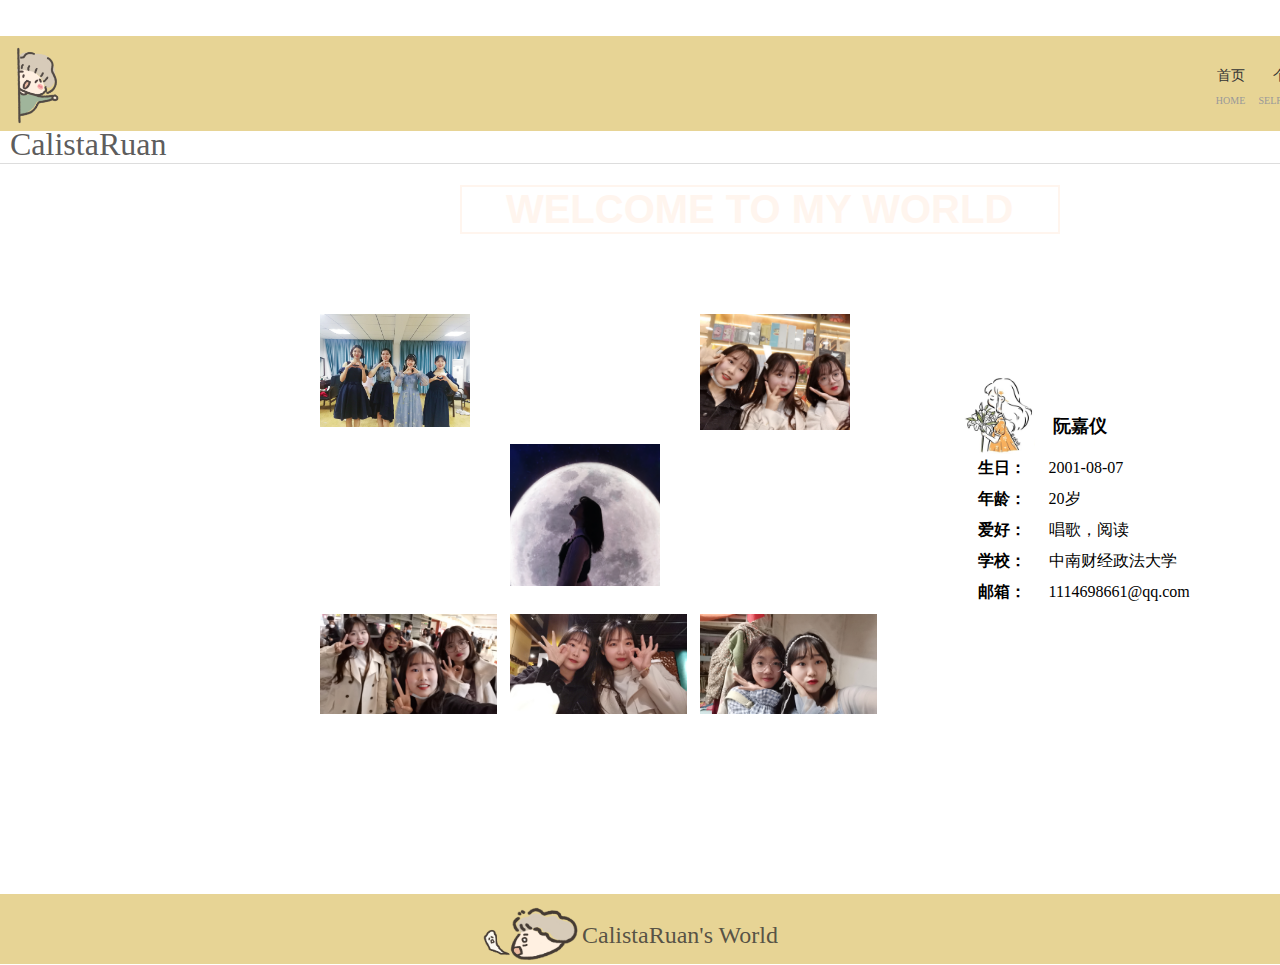
<file: index.html>
<!DOCTYPE html>
<html lang="en">
<head>
    <meta charset="UTF-8">
    <meta http-equiv="X-UA-Compatible" content="IE=edge">
    <meta name="viewport" content="width=device-width, initial-scale=1.0">
    <title>Document</title>
    <link rel="stylesheet" href="CSS/index.css">
</head>
<body>
    <!-- 页眉 -->
    <div class="topfirst">
    <header class="header animation"> 
        <div class="top">
            <!-- 搜索提交转到首页 -->
            <div class="searcher">
            
                    <input type="text" name="keyword" placeholder=" 请输入关键词搜索" >
               
            </div>
        </div>
        <div class="mainMenu">
            <div class="top-pic">
                <img src="img/首页页眉.png">
                <br>
                <p>
                    CalistaRuan
                </p>
            </div>
            <!-- 导航区 -->
            <nav class="navigation">
                <ul class="navigation-item">
                    <li class="nav-first">
                        <a href="index.html" target="_self">
                            <div>
                            <p>首页</p>
                            <span>HOME</span>
                            </div>
                        </a>
                    </li>
                 
                    <li class="nav-item">
                        <a href="self-introduce.html" target="_self">
                            <div>
                            <p>个人介绍</p>
                            <span>SELF-INTRODUCE</span>
                            </div>
                        </a>
                    </li>
                 
                    <li class="nav-item">
                        <a href="experience.html" target="_self">
                            <div>
                            <p>演出经历</p>
                            <span>EXPERIENCE</span>
                            </div>
                        </a>
                    </li>
                 
                    <li class="nav-item">
                        <a href="contact.html" target="_self">
                            <div>
                            <p>联系我</p>
                            <span>CONTACT ME</span>
                            </div>
                        </a>
                    </li>
                </ul>
            </nav>
        </div>
    </header>
</div>
    <div class="inner-content">
        <br><br><br><br><br>
        <!-- 欢迎文字 -->
        <div class="huanying">
            <div class="welcome">
                <h2>
                    WELCOME TO MY WORLD
                </h2>
            </div>
        </div>
        <div class="self">
            <div class="infor">
                <div class="self-picture">
                    <div class="space">
                        <!-- 左边是个人介绍的图片 -->
                        <div class="pic-top">
                            <div class="pic"> 
                                <img src="img/个人介绍3.jpg" alt="个人照">
                            </div>
                            <div class="pic">
                            </div>
                            <div class="pic">
                                <img src="img/个人介绍4.jpg" alt="个人照">
                            </div>
                        </div>
                        <div class="pic-mid">
                            <img src="img/个人介绍1.jpg" alt="个人照">
                        </div>
                        <div class="pic-bottom">
                            <div class="pic">
                                <img src="img/个人介绍5.jpg" alt="个人照">
                            </div>
                            <div class="pic">
                                <img src="img/个人介绍6.jpg" alt="个人照">
                            </div>
                            <div class="pic">
                                <img src="img/个人介绍7.jpg" alt="个人照">
                            </div>
                        </div>
                    </div>
                </div>
                <!-- 右边是个人基本信息 -->
                <div class="self-word">
                    <div>
                        <div class="in-pic">
                            <img src="img/插图1.jpg" alt="插图">
                        </div>
                        <div class="name">
                            <h3>
                                阮嘉仪
                            </h3>
                        </div>
                    </div>
                    <div class="item">
                        <ul>
                            <li>
                                <span>
                                    <label>生日：</label>
                                    2001-08-07
                                </span>
                            </li>
                            <li>
                                <span>
                                    <label>年龄： </label>
                                    20岁
                                </span>
                            </li>
                            <li>
                                <span>
                                    <label>爱好：</label>
                                    唱歌，阅读
                                </span>
                            </li>
                            <li>
                                <span>
                                    <label>学校：</label>
                                    中南财经政法大学
                                </span>
                            </li>
                            <li>
                                <span>
                                    <label>邮箱：</label>
                                    1114698661@qq.com
                                </span>
                            </li>
                        </ul>
                    </div>
                </div>
            </div>
        </div>
    </div>
    <!-- 页脚区 -->
    <footer>
        <div class="inner">
            <div class="yejiao">
                <img src="img/首页页脚.png" alt="页脚">
                <br>
                <p>
                    CalistaRuan's World
                </p>
            </div>
        </div>
    </footer>
</body>
</html>
</file>
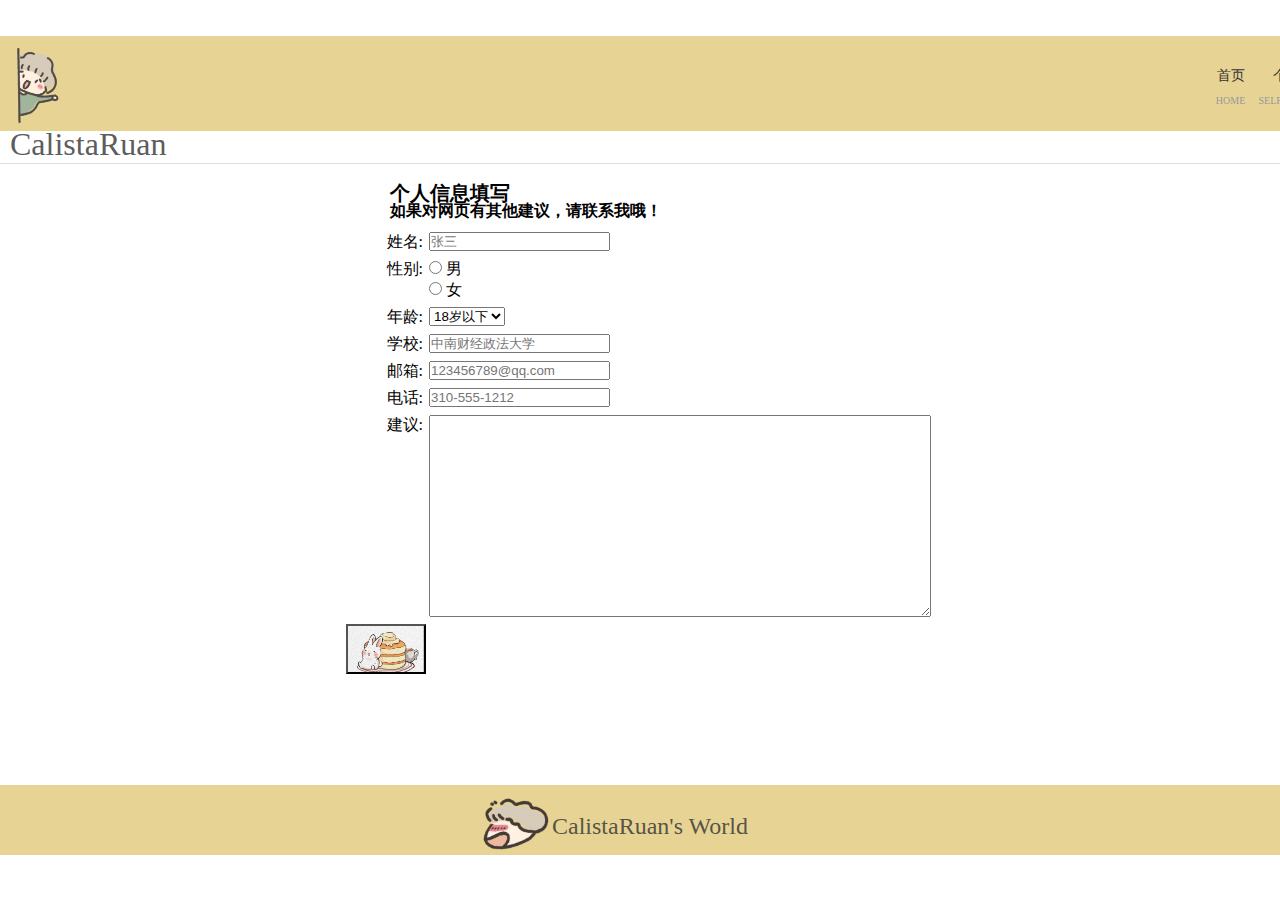
<file: contact.html>
<!DOCTYPE html>
<html lang="en">
<head>
    <meta charset="UTF-8">
    <meta http-equiv="X-UA-Compatible" content="IE=edge">
    <meta name="viewport" content="width=device-width, initial-scale=1.0">
    <title>Document</title>
    <link rel="stylesheet" href="CSS/contact.css">
</head>
<body>
   <!-- 页眉 -->
   <div class="topfirst">
    <header class="header animation"> 
        <div class="top">
            <!-- 搜索提交转到首页 -->
            <div class="searcher">
            
                    <input type="text" name="keyword" placeholder=" 请输入关键词搜索" >
               
            </div>
        </div>
        <div class="mainMenu">
            <div class="top-pic">
                <img src="img/首页页眉.png">
                <br>
                <p>
                    CalistaRuan
                </p>
            </div>
            <!-- 导航区 -->
            <nav class="navigation">
                <ul class="navigation-item">
                    <li class="nav-first">
                        <a href="index.html" target="_self">
                            <div>
                            <p>首页</p>
                            <span>HOME</span>
                            </div>
                        </a>
                    </li>
                 
                    <li class="nav-item">
                        <a href="self-introduce.html" target="_self">
                            <div>
                            <p>个人介绍</p>
                            <span>SELF-INTRODUCE</span>
                            </div>
                        </a>
                    </li>
                 
                    <li class="nav-item">
                        <a href="experience.html" target="_self">
                            <div>
                            <p>演出经历</p>
                            <span>EXPERIENCE</span>
                            </div>
                        </a>
                    </li>
                 
                    <li class="nav-item">
                        <a href="contact.html" target="_self">
                            <div>
                            <p>联系我</p>
                            <span>CONTACT ME</span>
                            </div>
                        </a>
                    </li>
                </ul>
            </nav>
        </div>
    </header>
</div>
<!-- 表单-主要是意见反馈 -->
<div class="inner-content">
    <br><br><br><br>
    <div class="biaodan">
        <div class="top-word">
            <br>
            <h1>个人信息填写</h1>
            <h2>如果对网页有其他建议，请联系我哦！</h2>
        </div>

        <div class="input-tabel">
            <form action="" method="post">
                <div class="tableRow">
                    <p> 姓名: </p>
                    <p> <input type="text" name="name" value="" placeholder="张三" required> </p>
                </div>
                <div class="tableRow">
                    <p> 性别: </p>
                    <p>
                        <input type="radio" name="sex" value="男"> 男<br>
                        <input type="radio" name="sex" value="女"> 女
                    </p>
                </div>
                <div class="tableRow">
                    <p>
                    年龄:
                    </p>
                    <p>
                        <select name="age">
                        <option value="18岁以下">18岁以下</option>
                        <option value="18-25">18-25</option>
                        <option value="25岁以上">25岁以上</option>
                        </select>
                    </p>
                </div>
                <div class="tableRow">
                    <p> 学校: </p>
                    <p> <input type="text" name="University" value="" placeholder="中南财经政法大学" required> </p>
                </div>
                <div class="tableRow">
                    <p> 邮箱: </p>
                    <p> <input type="email" name="Email" value="" placeholder="123456789@qq.com" required> </p>
                </div>
                <div class="tableRow">
                    <p> 电话: </p>
                    <p> <input type="tel" name="phone" value="" placeholder="310-555-1212" required> </p>
                </div>
                <div class="tableRow">
                    <p> 建议: </p>
                    <p>
                        <textarea name="advice"></textarea>
                    </p>
                </div>
                <div class="tableRow">
                     <input type="submit" value="      " style="height: 50px; width:80px;background: url(img/button.jpg); background-size: cover;">
                </div>
            </form>
        </div>
    </div>
    <br>
</div>
<!-- 页脚 -->
<footer>
    <div class="inner">
        <div class="yejiao">
            <img src="img/联系页脚.png" alt="页脚">
            <br>
            <p>
                CalistaRuan's World
            </p>
        </div>
    </div>
</footer>
</body>
</html>
</file>
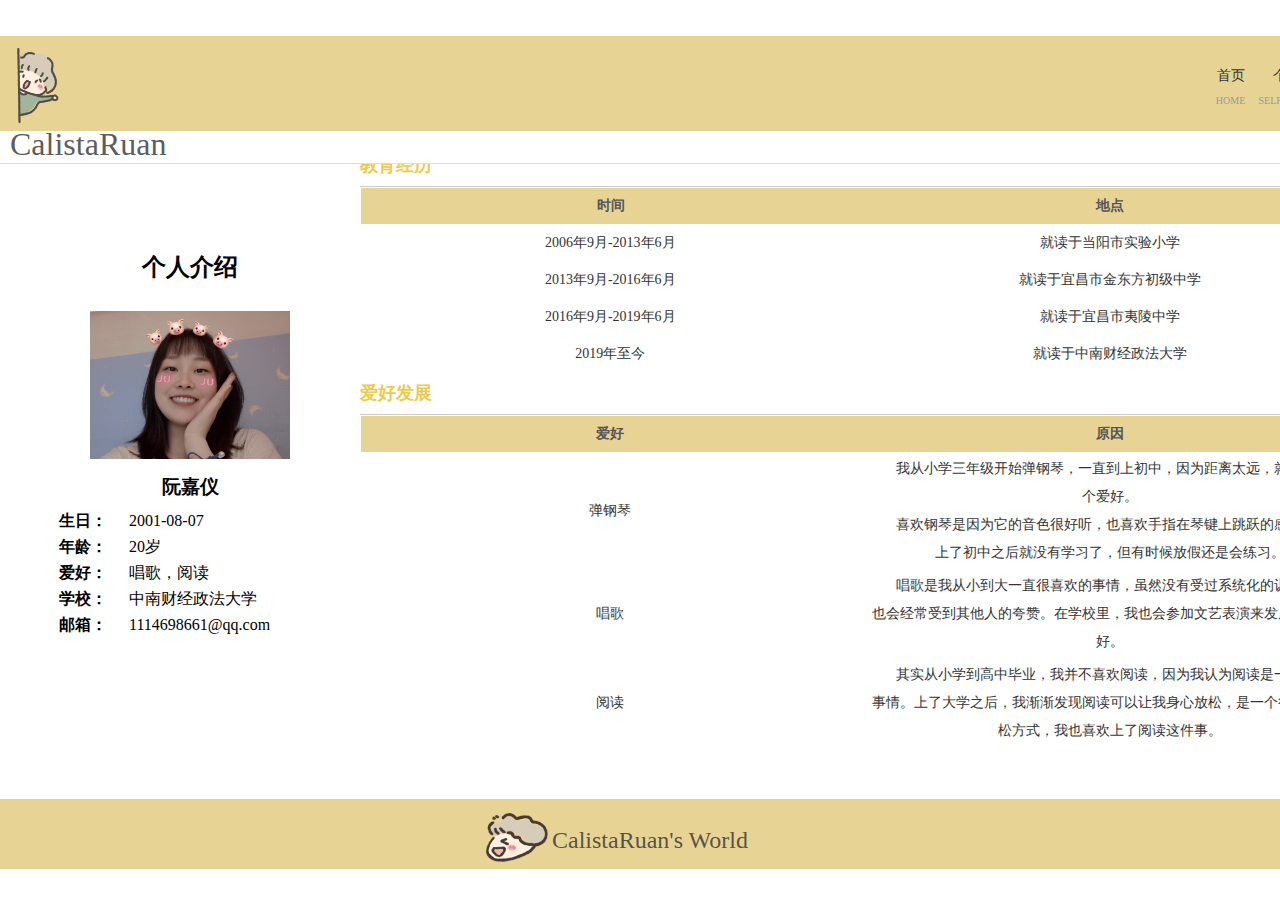
<file: self-introduce.html>
<!DOCTYPE html>
<html lang="en">
<head>
    <meta charset="UTF-8">
    <meta http-equiv="X-UA-Compatible" content="IE=edge">
    <meta name="viewport" content="width=device-width, initial-scale=1.0">
    <title>Document</title>
    <link rel="stylesheet" href="CSS/self-introduce.css">
</head>
<body>
   <!-- 页眉 -->
   <div class="topfirst">
    <header class="header animation"> 
        <div class="top">
            <!-- 搜索提交转到首页 -->
            <div class="searcher">
            
                    <input type="text" name="keyword" placeholder=" 请输入关键词搜索" >
               
            </div>
        </div>
        <div class="mainMenu">
            <!-- 左边是我的法语名 -->
            <div class="top-pic">
                <img src="img/首页页眉.png">
                <br>
                <p>
                    CalistaRuan
                </p>
            </div>
            <!-- 导航区 -->
            <nav class="navigation">
                <ul class="navigation-item">
                    <li class="nav-first">
                        <a href="index.html" target="_self">
                            <div>
                            <p>首页</p>
                            <span>HOME</span>
                            </div>
                        </a>
                    </li>
                 
                    <li class="nav-item">
                        <a href="self-introduce.html" target="_self">
                            <div>
                            <p>个人介绍</p>
                            <span>SELF-INTRODUCE</span>
                            </div>
                        </a>
                    </li>
                 
                    <li class="nav-item">
                        <a href="experience.html" target="_self">
                            <div>
                            <p>演出经历</p>
                            <span>EXPERIENCE</span>
                            </div>
                        </a>
                    </li>
                 
                    <li class="nav-item">
                        <a href="contact.html" target="_self">
                            <div>
                            <p>联系我</p>
                            <span>CONTACT ME</span>
                            </div>
                        </a>
                    </li>
                </ul>
            </nav>
        </div>
    </header>
</div>
    <div class="inner-content">
        <!-- 左边是我的个人介绍 -->
        <div class="self-introduce">
            <h2>个人介绍</h2>
            <br><br>
            <p>
              <img src="img/个人介绍2.jpg" alt="个人照片">
            </p>
            <br>
            <h3>阮嘉仪</h3>
            <br>
            <div class="item">
                <ul>
                    <li>
                        <span>
                            <label>生日：</label>
                            2001-08-07
                        </span>
                    </li>
                    <li>
                        <span>
                            <label>年龄：</label>
                            20岁
                        </span>
                    </li>
                    <li>
                        <span>
                            <label>爱好：</label>
                            唱歌，阅读
                        </span>
                    </li>
                    <li>
                        <span>
                            <label>学校：</label>
                            中南财经政法大学
                        </span>
                    </li>
                    <li>
                        <span>
                            <label>邮箱：</label>
                            1114698661@qq.com
                        </span>
                    </li>
                </ul>
            </div>
        </div>
        <div class="education">
            <div class="education-content">
                <!-- 表格1是我的教育经历 -->
                <div class="sheet-head">
                    <ul>
                        <li class="head-title">
                            <h2>教育经历</h2>
                        </li>
                    </ul>
                </div>
                <div class="sheet-body">
                    <table class="table1">
                        <tbody>
                            <tr>
                                <td class="td-head">
                                    <span>时间</span>
                                </td>
                                <td class="td-head">
                                    <span>
                                        地点
                                    </span>
                                </td>
                            </tr>
                            <tr>
                                <td class="td-body">
                                    <a>
                                        2006年9月-2013年6月
                                    </a>
                                </td>
                                <td class="td-body">
                                    <a>
                                        就读于当阳市实验小学
                                    </a>
                                </td>
                            </tr>
                            <tr>
                                <td class="td-body">
                                    <a>
                                        2013年9月-2016年6月
                                    </a>
                                </td>
                                <td class="td-body">
                                    <a>
                                        就读于宜昌市金东方初级中学
                                    </a>
                                </td>
                            </tr>
                            <tr>
                                <td class="td-body">
                                    <a>
                                        2016年9月-2019年6月
                                    </a>
                                </td>
                                <td class="td-body">
                                    <a>
                                        就读于宜昌市夷陵中学
                                    </a>
                                </td>
                                </tr>
                            <tr>
                                <td class="td-body">
                                    <a>
                                        2019年至今
                                    </a>
                                </td>
                                <td class="td-body">
                                    <a>
                                        就读于中南财经政法大学
                                    </a>
                                </td>
                            </tr>
                        </tbody>
                    </table>
                </div>
                <!-- 表格2是我的爱好发展 -->
                <div class="sheet-head">
                    <ul>
                        <li class="head-title">
                            <h2>爱好发展</h2>
                        </li>
                    </ul>
                </div>
                <div class="sheet-body">
                    <table class="table2">
                        <tbody>
                            <tr>
                                <td class="td-head">
                                    <span>爱好</span>
                                </td>
                                <td class="td-head">
                                    <span>
                                        原因
                                    </span>
                                </td>
                            </tr>
                            <tr>
                                <td class="td-body">
                                    <a>
                                        弹钢琴
                                    </a>
                                </td>
                                <td class="td-body">
                                    &nbsp;&nbsp;&nbsp;&nbsp;
                                    <a>
                                        我从小学三年级开始弹钢琴，一直到上初中，因为距离太远，就放弃了这个爱好。
                                    </a>
                                    <br>
                                    &nbsp;&nbsp;&nbsp;&nbsp;
                                    <a>
                                        喜欢钢琴是因为它的音色很好听，也喜欢手指在琴键上跳跃的感觉，虽然上了初中之后就没有学习了，但有时候放假还是会练习。
                                    </a>
                                </td>
                            </tr>
                            <tr>
                                <td class="td-body">
                                    <a>
                                        唱歌
                                    </a>
                                </td>
                                <td class="td-body">
                                    &nbsp;&nbsp;&nbsp;&nbsp;
                                    <a>
                                        唱歌是我从小到大一直很喜欢的事情，虽然没有受过系统化的训练，但是也会经常受到其他人的夸赞。在学校里，我也会参加文艺表演来发展自己的爱好。
                                    </a>
                                </td>
                            </tr>
                            <tr>
                                <td class="td-body">
                                    <a>
                                        阅读
                                    </a>
                                </td>
                                <td class="td-body">
                                    &nbsp;&nbsp;&nbsp;&nbsp;
                                    <a>
                                        其实从小学到高中毕业，我并不喜欢阅读，因为我认为阅读是一件枯燥的事情。上了大学之后，我渐渐发现阅读可以让我身心放松，是一个很有效的放松方式，我也喜欢上了阅读这件事。
                                    </a>
                                </td>
                            </tr>
                        </tbody>
                    </table>
                </div>
            </div>
        </div>
    </div>
    <!-- 页脚区 -->
    <footer>
        <div class="inner">
            <div class="yejiao">
                <img src="img/介绍页脚.png" alt="页脚">
                <br>
                <p>
                    CalistaRuan's World
                </p>
            </div>
        </div>
    </footer>
</body>
</html>
</file>
<file: CSS/index.css>
*{
    margin:             0;
    padding:            0;
}

ul li{
    list-style:         none;
}

body{
    text-align:         center;
}

a{
    text-decoration:    none;
}

.topfirst{
    height:             95px;
}

header{
    position:           absolute;
    width:              1519.2px;
    background:       #fff;
    border-bottom:      1px solid #ddd;
}

header .top{
    height:             36px;
    background-color: #fff;
}

header .top .searcher{
    margin-top:         5px;
    float:              right;
    margin-right:       35px;
}

header .top .searcher  input{
    position:           relative;
    width:              165.5px;
    height:             26px;
    line-height:        26px;
    border:             1px solid #ebebeb;
    border-radius:      28px;
    outline:            none;
    background:       #f3f3f3;
    font-size:          12px;
    color:            #333;
    padding-left:       10px;
}

.mainMenu{
    padding:            10px 10px;
    height: 75px;
    background-color: rgba(221, 194, 106, 0.708);
}

.mainMenu .top-pic{
    float:              left;
    width:              200px;
    text-align:         justify;
}
.mainMenu .top-pic img{
    height:             80px;
    width:              auto;
    float:              left;
}
.mainMenu .top-pic p{
    font-size:          xx-large;
    font-family:        '华文行楷';
    color:            rgba(49, 48, 48,0.8);
}

nav{
    float:              right;
}

nav ul {
    height:             50px;
    background:         none;
    margin-right:       10px;
}

nav ul li {
    height:             50px;
    padding:            17px 0;
    margin-left:        .2rem;
    float:              left;
    position:           relative;
    list-style:         none;
}

nav .nav-first div:hover{
    border-bottom:      solid 3px #d35131;
    color:            rgb(255, 133, 89);
}

nav .nav-item{
    vertical-align:     middle;
    line-height:        60px;
}

nav .nav-item  div:hover{
    border-bottom:      solid 2px #e23509;
    color:            coral;
}

nav ul li a{
    padding:            0;
}

nav ul li p {
    height:             25px;
    line-height:        25px;
    text-align:         center;
    font-size:          14px;
    color:            #333;
}

nav ul li span {
    height:             15px;
    line-height:        15px;
    margin:             5px;
    display:            block;
    text-align:         center;
    font-size:          10px;
    color:            #999;
}

.inner-content{
    background-image:   url(https://static.wixstatic.com/media/9748c1_60a2f2fb3ff349b198672b2dd7187f7b~mv2.jpg/v1/fill/w_1453,h_751,al_c,q_85,usm_0.66_1.00_0.01/9748c1_60a2f2fb3ff349b198672b2dd7187f7b~mv2.webp);
    background-size:    cover;
    width:              1519.2px;
}

.self{
    width:              1519.2px;
    height:             auto;
    clear:              both;
    display:            flex;
    padding-top:        10px;
    padding-bottom:     100px;
}

.self .infor{
    border-radius:      38px;
    margin:             auto;
    background-color: rgba(255, 255, 255,0.5);
    margin-top:         50px;
    width:              1000px;
    height:             500px;
}

.self-picture{
    float:              left;
    width:              700px;
    height:             445.6px;
}

.space{
    margin-left:        50px;
}

.self-picture .pic-top .pic{
    float:              left;
    width:              150px;
    height:             120px;
    margin:             20px 30px 0px 10px;
}

.self-picture .pic-bottom .pic{
    float:              left;
    width:              150px;
    height:             150px;
    margin:             20px 30px 0px 10px;
}

.self-picture .pic-top{
    width:              650px;
    height:             150px;
}

.self-picture .pic-bottom{
    width:              650px;
    height:             150px;
}

.self-picture .pic-mid{
    width:              150px;
    height:             150px;
}

.self-picture .pic-mid img{
    margin-top:         0;
    margin-left:        200px;
}

.self-picture img{
    width:              150px;
    height:             auto;
}

.self-picture .pic-bottom .pic img{
    height:             100px;
    width:              auto;
}

.self-word{
    height:             auto;
    float:              left;
    width:              300px;
}
.self-word .in-pic{
    margin:             0;
    margin-top:         80px;
    height:             80px;
    width:              80px;
    float:              left;
}
.self-word .in-pic img{
    height:             80px;
    width:              auto;
}
.self-word .name{
    margin-top:         120px;
    float:              left;
    margin-bottom:      20px;
    width:              180px;
}

.self-word .name h3{
    font-size:          18px;
    font-weight:        600;
    width:              80px;
}

.self-word .item{
    width:              300px;
    height:             auto;
    clear:              both;
    float:              left;
    margin-bottom:      100px;
}

.self-word .item ul{
    margin:             0;
    list-style-type:    none;
}

.self-word .item ul li{
    margin:             0 0 10px 0;
    float:              left;
    position:           relative;
    padding-left:       0;
    width:              300px;
}

.self-word .item ul li span{
    float:              left;
}

.self-word .item ul li label{
    font-weight:        600;
    color:            #000;
    min-width:          85px;
    display:            inline-block;
}

.inner-content .welcome{
    text-align:         center;
    margin:             auto;
    padding-top:        0;
    width:              600px;
}

.inner-content .welcome h2{
    color:            seashell;
    border:           seashell 2px solid;
    font-size:          40px;
    padding:            5 5 5 5 ;
    font-family:        'Trebuchet MS', 'Lucida Sans Unicode', 'Lucida Grande', 'Lucida Sans', Arial, sans-serif;
}

footer{
    background-color: rgba(221, 194, 106, 0.708);
    height:             70px;
    margin:             0 auto;
}

footer .inner{
    position:           relative;
}

footer .yejiao{
    width:              320px;
    margin:             auto;
    padding-top:        10px;
    text-align:         center;
    margin-bottom:      5px;
}

.yejiao img{
    width:              100px;
    height:             auto;
    float:              left;
}

.yejiao p{
    float:              left;
    width:              200px;
    font-size:          x-large;
    font-family:        '华文行楷';
    color:            rgba(49, 48, 48,0.8);
}
</file>
<file: CSS/contact.css>
*{
    margin:             0;
    padding:            0;
}

a{
    text-decoration:    none;
}

.topfirst{
    height:             95px;
}

header{
    position:           absolute;
    width:              1519.2px;
    background:       #fff;
    border-bottom:      1px solid #ddd;
}

header .top{
    height:             36px;
    background-color: #fff;
}

header .top .searcher{
    margin-top:         5px;
    float:              right;
    margin-right:       35px;
}

header .top .searcher  input{
    position:           relative;
    width:              165.5px;
    height:             26px;
    line-height:        26px;
    border:             1px solid #ebebeb;
    border-radius:      28px;
    outline:            none;
    background:       #f3f3f3;
    font-size:          12px;
    color:            #333;
    padding-left:       10px;
}

.mainMenu{
    padding:            10px 10px;
    height:             75px;
    background-color: rgba(221, 194, 106, 0.708);
}

.mainMenu .top-pic{
    float:              left;
    width:              200px;
    text-align:         justify;
}

.mainMenu .top-pic img{
    height:             80px;
    width:              auto;
    float:              left;
}

.mainMenu .top-pic p{
    font-size:          xx-large;
    font-family:        '华文行楷';
    color:            rgba(49, 48, 48,0.8);
}

nav{
    float:              right;
}

nav ul {
    height:             50px;
    background:         none;
    margin-right:       10px;
}

nav ul li {
    height:             50px;
    padding:            17px 0;
    margin-left:        .2rem;
    float:              left;
    position:           relative;
    list-style:         none;
}

nav .nav-first div:hover{
    border-bottom:      solid 3px #e23509;
    color:            coral;
}

nav .nav-item{
    vertical-align:      middle;
    line-height:         60px;
}

nav .nav-item  div:hover{
    border-bottom:       solid 2px #e23509;
    color:             coral;
}


nav ul li a{
    padding:            0;
}

nav ul li p {
    height:             25px;
    line-height:        25px;
    text-align:         center;
    font-size:          14px;
    color:            #333;
}

nav ul li span {
    height:             15px;
    line-height:        15px;
    margin:             5px;
    display:            block;
    text-align:         center;
    font-size:          10px;
    color:            #999;
}

.inner-content{
    background:         url(https://static.wixstatic.com/media/9748c1_60a2f2fb3ff349b198672b2dd7187f7b~mv2.jpg/v1/fill/w_1453,h_751,al_c,q_85,usm_0.66_1.00_0.01/9748c1_60a2f2fb3ff349b198672b2dd7187f7b~mv2.webp);
}

.biaodan{
    width:              800px;
    height:             600px;
    background:       rgba(255, 255, 255,0.5);
    margin:             auto;
    font-family:        'kaiti';
    border-radius:      38px;
}

.top-word{
    width:              800px;
    margin:             auto;
    line-height:        1;
}

.top-word h2{
    width:              500px;
    margin:             auto;
    font-size:          16px;
}

.top-word h1{
    width:              500px;
    margin:             auto;
    font-size:          20px;
}

.input-tabel{
    width:              800px;
    margin:             auto;
}

form {
    margin:             auto;
	display:            table;
	padding:            10px;
	border:             none;
}

form textarea {
	width:              500px;
	height:             200px;
}

.tableRow {
	display:            table-row;
}

.tableRow p {
	display:            table-cell;
	vertical-align:     top;
	padding:            3px;
}

 .tableRow p:first-child {
	text-align:         right;
}

p.heading {
	font-weight:        bold;
} 

footer{
    background-color: rgba(221, 194, 106, 0.708);
    height:             70px;
    margin:             0 auto;
}

footer .inner{
    position:           relative;
}

footer .yejiao{
    width:              320px;
    margin:             auto;
    padding-top:        10px;
    text-align:         center;
    margin-bottom:      5px;
}

.yejiao img{
    width:              70px;
    height:             auto;
    float:              left;
}

.yejiao p{
    float:              left;
    width:              200px;
    font-size:          x-large;
    font-family:        '华文行楷';
    color:            rgba(49, 48, 48,0.8);
}
</file>
<file: CSS/self-introduce.css>
*{
    margin:             0;
    padding:            0;
}

ul li{
    list-style:         none;
}

body{
    text-align:         center;
    
}

a{
    text-decoration:    none;
}

.topfirst{
    height:             95px;
}
header{
    position:           absolute;
    width:              1519.2px;
    background:       #fff;
    border-bottom:      1px solid #ddd;
}

header .top{
    height:             36px;
    background-color: #fff;
}

header .top .searcher{
    margin-top:         5px;
    float:              right;
    margin-right:       35px;
}

header .top .searcher  input{
    position:           relative;
    width:              165.5px;
    height:             26px;
    line-height:        26px;
    border:             1px solid #ebebeb;
    border-radius:      28px;
    outline:            none;
    background:       #f3f3f3;
    font-size:          12px;
    color:            #333;
    padding-left:       10px;
}

.mainMenu{
    padding:            10px 10px;
    height:             75px;
    background-color: rgba(221, 194, 106, 0.708);
}

.mainMenu .top-pic{
    float:              left;
    width:              200px;
    text-align:         justify;
}

.mainMenu .top-pic img{
    height:             80px;
    width:              auto;
    float:              left;
}

.mainMenu .top-pic p{
    font-size:          xx-large;
    font-family:        '华文行楷';
    color:            rgba(49, 48, 48,0.8);
}

nav{
    float:              right;
}

nav ul {
    height:             50px;
    background:         none;
    margin-right:       10px;
}

nav ul li {
    height:             50px;
    padding:            17px 0;
    margin-left:        .2rem;
    float:              left;
    position:           relative;
    list-style:         none;
}
nav .nav-first div:hover{
    border-bottom:      solid 3px #e23509;
    color:            coral;
}

nav .nav-item{
    vertical-align:     middle;
    line-height:        60px;
}

nav .nav-item  div:hover{
    border-bottom:      solid 2px #e23509;
    color:            coral;
}

nav ul li a{
    padding:            0;
}

nav ul li p {
    height:             25px;
    line-height:        25px;
    text-align:         center;
    font-size:          14px;
    color:            #333;
}

nav ul li span {
    height:             15px;
    line-height:        15px;
    margin:             5px;
    display:            block;
    text-align:         center;
    font-size:          10px;
    color:            #999;
}

.self-introduce{
    float:              left;
    margin-top:         50px;
    width:              300px;
    padding:            110px 20px 0px 20px;
    margin-left:        20px;
    font-family:        "SimSun";
    text-align:         center;
    line-height:        1;
}

.self-introduce p img{
    width:              200px;
    height:             auto;
}

.self-introduce .item{
    width:              300px;
    height:             auto;
    clear:              both;
    float:              left;
    margin-bottom:      100px;
}

.self-introduce .item ul{
    margin:             0;
    list-style-type:    none;
}

.self-introduce .item ul li{
    margin:             0 0 10px 0;
    float:              left;
    position:           relative;
    padding-left:       0;
    width:              300px;
}

.self-introduce .item span{
    float:              left;
}

.self-introduce .item ul li label{
    font-weight:        600;
    color:            #000;
    min-width:          85px;
    display:            inline-block;
}

.education{
    height:             704px;
    width:              1519.2px;
    background:         url(https://static.wixstatic.com/media/9748c1_60a2f2fb3ff349b198672b2dd7187f7b~mv2.jpg/v1/fill/w_1453,h_751,al_c,q_85,usm_0.66_1.00_0.01/9748c1_60a2f2fb3ff349b198672b2dd7187f7b~mv2.webp);
}

.education-content{
    margin-top:         17px;
    float:              left;
    margin-right:       10px;
    margin-top:         50px;
    min-height:         600px;
    width:              1000px;
}


.sheet-head{
    border-bottom:      1px solid #ccc;
    height:             41px;
}

.sheet-head ul .head-title{
    float:              left;
    height:             40px;
    line-height:        40px;
}

.sheet-head ul .head-title h2{
    display:            inline-block;
    font-size:          18px;
    font-weight:        bold;
    font-family:        "SimSun";
    color:            rgb(240, 202, 78);
}

table{
    border: solid #fff;
    border-width:       1px 0px 0px 1px;
    background:       rgba(255, 255, 255,0.5);
    border-collapse:    collapse;
    border-spacing:     0;
    width:              1000px;
    
}

tbody{
    display:            table-row-group;
    vertical-align:     middle;
    border-color:       inherit;
}

table.table{
    width:              1000px;
    border:             0;
    border:             solid #fff;
    border-width:       1px 0px 0px 1px;
}

tr{
    display:            table-row;
    vertical-align:     inherit;
    border-color:       inherit;
}

td{
    border:             solid #fff;
    border-width:       0px 1px 1px 0px;
    padding:            2px 10px;
}

td.td-head{
    height:             32px;
    border-right:       none;
    background-color: rgba(221, 194, 106, 0.708);
    column-span:        2;
}

td.td-head span{
    font-family:        "SimSun";
    font-weight:        bold;
    line-height:        2.0;
    font-size:          14px;
    color:            #555;
}

td.td-body{
    width:              478.75px;
    height:             32px;
}

td.td-body a{
    color:            #333;
    font:               12px/1 ;
    font-family:        "SimSun";
    font-size:          14px;
    line-height:        2.0;
    text-align:         left;
}

footer{
    background-color: rgba(221, 194, 106, 0.708);
    height:             70px;
    margin:             0 auto;
}

footer .inner{
    position:           relative;
}


footer .yejiao{
    width:              320px;
    margin:             auto;
    padding-top:        10px;
    text-align:         center;
    margin-bottom:      5px;
}

.yejiao img{
    width:              70px;
    height:             auto;
    float:              left;
}

.yejiao p{
    float:              left;
    width:              200px;
    font-size:          x-large;
    font-family:        '华文行楷';
    color:            rgba(49, 48, 48,0.8);
}
</file>
